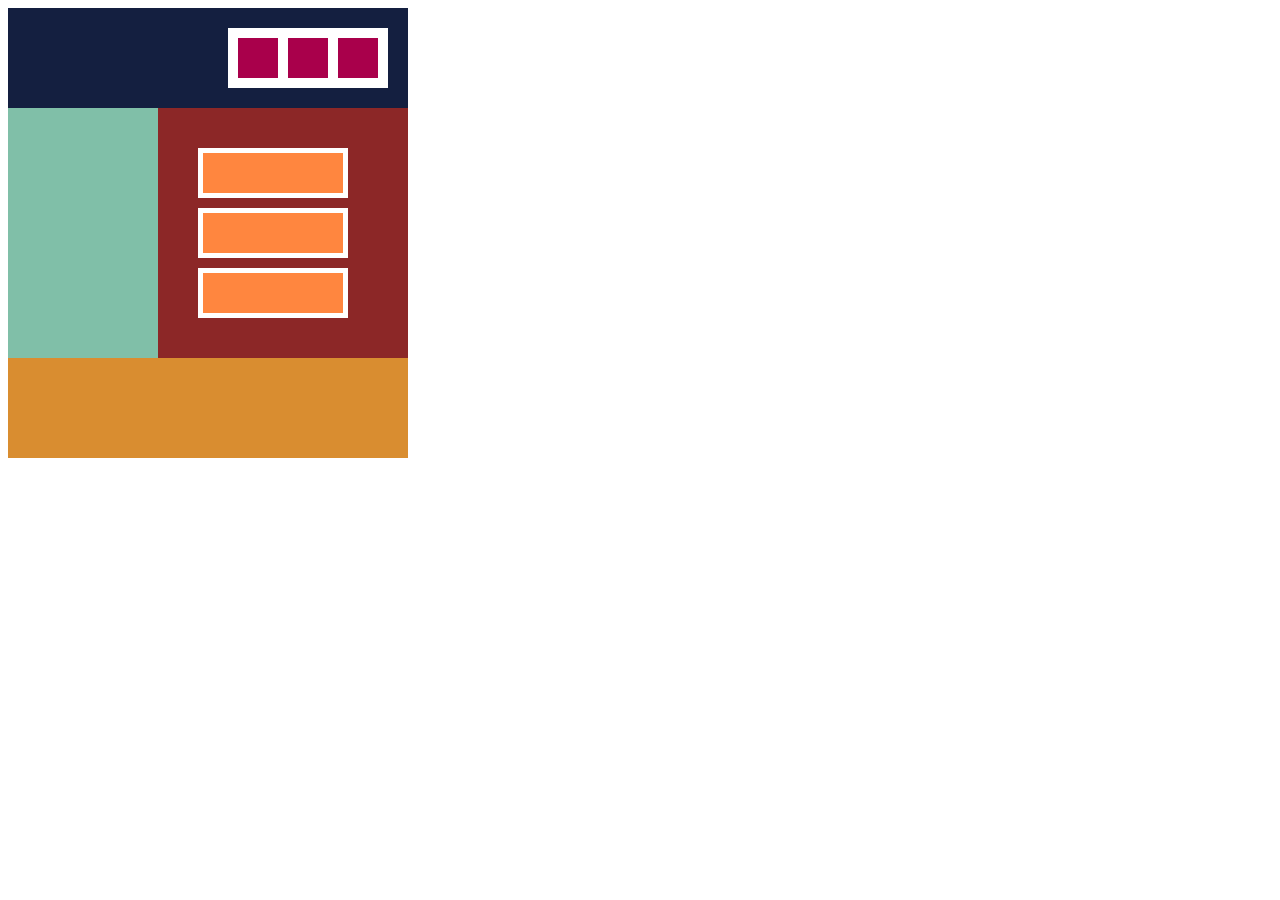
<file: Java/HTML/PHPjob/index.html>
<!DOCTYPE html>
<html lang="en">

<head>
  <meta charset="UTF-8">
  <meta http-equiv="X-UA-Compatible" content="IE=edge">
  <meta name="viewport" content="width=device-width, initial-scale=1.0">
  <title>Document</title>
<link rel="stylesheet" href="css/style.css">
</head>
<body>
  <div class="container">
        <div class="bule">
          <div class="white">
               <div class="red"></div>
               <div class="red"></div>
              <div class="red"></div>
        </div>
  </div>
  <div class="main">
  <div class="left"></div>
  </div>
  <div class="brown">
         <div class="orange"></div>
         <div class="orange"></div>
        <div class="orange"></div>
  </div>
      <div class="footer"></div>
</div>
</body>
</html>
</file>
<file: Java/HTML/PHPjob/css/style.css>
.container{
  width: 400px;
  height: 450px;
  position: relative;
}

.main{
  display: flex;
} 

@media screen and (max-width:479px) {
 .container{
      width: 200px;
      height: fit-content;
      position: initial;
  }
}

.bule {
    width: 400px;
    height: 100px;
    background-color: #141f40;
    position: relative;
}

@media screen and (max-width:479px) {
  .bule{
      width: 200px;
      height: 200px;
      background-color: #141f40;
  }
}

.white {
   width: 160px;
    height: 60px;
    background-color: #fff;
    position: absolute;
    top: 20px;
    right: 20px;
}

@media screen and (max-width:479px) {
  .white{
      width: 60px;
      height: 160px;
      background-color: #fff;
      position: absolute;
      top: 20px;
      right: 70px;
  }
}

.red {
    width: 40px;
    height: 40px;
    background-color: #a9004b;
    position: absolute;
    top: 10px;
    right: 10px;
}

.red:nth-child(2){
  right: 60px;
}


@media screen and (max-width:479px) {
  .red:nth-child(2){
      top: 60px;
      right: 10px;
  }
}

.red:nth-child(3){
  right: 110px;
}

@media screen and (max-width:479px) {
  .red:nth-child(3){
      top: 110px;
      right: 10px;
  }
}

.left {
  width: 150px;
  height: 250px;
  background-color: #80bfa8;
}


@media screen and (max-width:479px) {
.left{
  width: 200px;
  height: 100px;
}
}

.brown {
  width: 250px;
   height: 250px;
   background-color:#8c2727;
   position: absolute;
   right: 0px;
   top: 100px;
}

@media screen and (max-width:479px) {
  .brown{
      width: 200px;
      height: 180px;
      position: relative;
      top: initial;
  }
} 


.orange {
  width: 140px;
   height: 40px;
   background-color:#ff863f;
   border: #fff solid 5px;
   position: absolute;
   top: 40px;
   left: 40px;
}

@media screen and (max-width:479px){
  .orange{
    box-sizing: border-box;
    width: 140px;
    height: 40px;
    position: absolute;
    top: 20px;
    left: 30px;
}
}

.orange:nth-child(2){
  top: 100px;
}

@media screen and (max-width:479px) {
.orange:nth-child(2){
   top:70px;
}
}

.orange:nth-child(3){
  top: 160px;
}
@media screen and (max-width:479px) {
  .orange:nth-child(3){
      top: 120px;
  }
}

@media screen and (max-width:479px) {
  .white{
      width: 60px;
      height: 160px;
      background-color: #fff;
      position: absolute;
      top: 20px;
      right: 70px;
  }
}

.footer{
  width: 400px;
  height: 100px;
  background-color: #d98d30;
}
@media screen and (max-width:479px) {
  .footer{
      width: 200px;
  }
}
</file>
